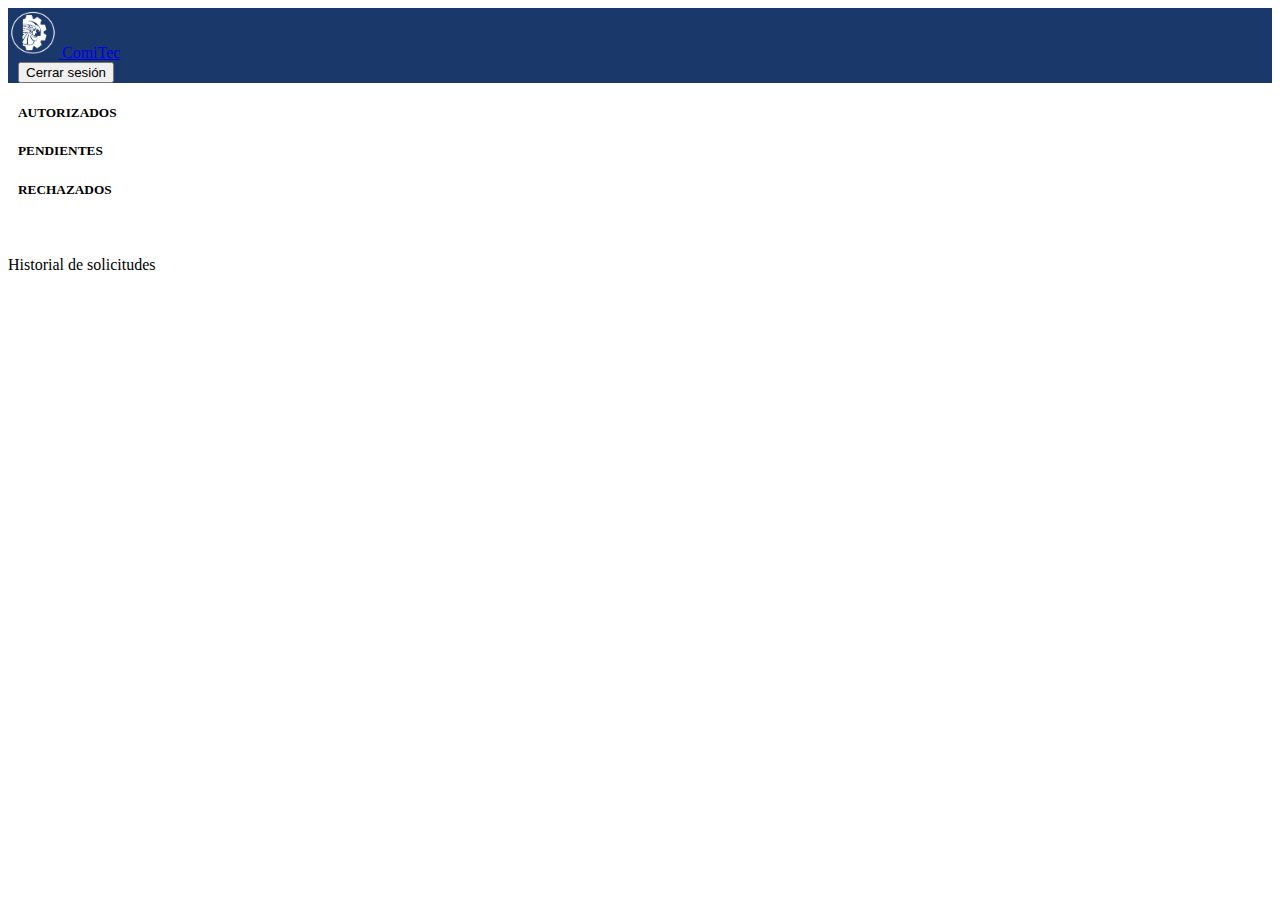
<file: ComiTec/principal_alumno.html>
<!DOCTYPE html>
<html>

<head>
    <meta charset='utf-8'>
    <meta http-equiv='X-UA-Compatible' content='IE=edge'>
    <title>ComiTec</title>

    <link href="https://cdn.jsdelivr.net/npm/bootstrap@5.3.0-alpha3/dist/css/bootstrap.min.css" rel="stylesheet"
        integrity="sha384-KK94CHFLLe+nY2dmCWGMq91rCGa5gtU4mk92HdvYe+M/SXH301p5ILy+dN9+nJOZ" crossorigin="anonymous">
    <script src="https://cdn.jsdelivr.net/npm/bootstrap@5.3.0-alpha3/dist/js/bootstrap.bundle.min.js"
        integrity="sha384-ENjdO4Dr2bkBIFxQpeoTz1HIcje39Wm4jDKdf19U8gI4ddQ3GYNS7NTKfAdVQSZe"
        crossorigin="anonymous"></script>
    <script src="https://cdn.jsdelivr.net/npm/@popperjs/core@2.11.7/dist/umd/popper.min.js"
        integrity="sha384-zYPOMqeu1DAVkHiLqWBUTcbYfZ8osu1Nd6Z89ify25QV9guujx43ITvfi12/QExE"
        crossorigin="anonymous"></script>
    <script src="https://cdn.jsdelivr.net/npm/bootstrap@5.3.0-alpha3/dist/js/bootstrap.min.js"
        integrity="sha384-Y4oOpwW3duJdCWv5ly8SCFYWqFDsfob/3GkgExXKV4idmbt98QcxXYs9UoXAB7BZ"
        crossorigin="anonymous"></script>
    <script src="https://ajax.googleapis.com/ajax/libs/jquery/3.6.4/jquery.min.js"></script>

    <link rel="stylesheet" href="assets/css/estilos.css">
    <script src="assets/js/eventos.js"></script>
    <script src="assets/js/eventos_principall_alumno.js"></script>
</head>

<body>
    <nav class="navbar backgroundNav" data-bs-theme="dark">
        <div class="container-fluid">
            <a class="navbar-brand" href="principal_alumno.html"><img src="assets/img/logo.png" width="50" height="50"> ComiTec</a>
            <div>
                <a class="lblUsuario" id="lblUsuarioLogueado"></a>
                <button id="btnCerrarSesion" type="button" class="btn btn-danger">Cerrar sesión</button>
            </div>

        </div>
    </nav>

    <div class="container text-center">
        <div class="row">
            <div class="col">
                <div id="CardAutorizados" class="sizeCard card cifras text-bg-success">
                    <div class="card-body">
                        <h5 class="card-title">AUTORIZADOS</h5>
                    </div>
                </div>
            </div>
            <div class="col">
                <div id="CardPendientes" class="sizeCard card cifras text-bg-secondary">
                    <div class="card-body">
                        <h5 class="card-title">PENDIENTES</h5>
                    </div>
                </div>
            </div>
            <div class="col">
                <div id="CardRechazados" class="sizeCard card cifras text-bg-danger">
                    <div class="card-body">
                        <h5 class="card-title">RECHAZADOS</h5>
                    </div>
                </div>
            </div>
        </div>
        <div style="padding-top: 20px;">
            <p id="lblTipoSolicitud" style="text-align: left;" class="fs-2">Historial de solicitudes</p>
        </div>

        <div class="container text-center">
            <div id="historialSolicitudes"></div>
            <!--<div class="row">
                <div class="col">
                    <div class="card paddingCard cifras">
                        <div class="card-body leftCard">
                            <img src="assets/img/icono_documento.png" width="30px><h6 class=" card-title">Solicitud de
                            Antonio</h6>
                        </div>
                    </div>
                </div>
            </div>
            <div class="row">
                <div class="col">
                    <div class="card paddingCard cifras">
                        <div class="card-body leftCard">
                            <img src="assets/img/icono_documento.png" width="30px><h6 class=" card-title">Solicitud de
                            Jaime</h6>
                        </div>
                    </div>
                </div>
            </div>
            <div class="row">
                <div class="col">
                    <div class="card paddingCard cifras">
                        <div class="card-body leftCard">
                            <img src="assets/img/icono_documento.png" width="30px><h6 class=" card-title">Solicitud de
                            Paloma</h6>
                        </div>
                    </div>
                </div>
            </div>
            <div class="row">
                <div class="col">
                    <div class="card paddingCard cifras">
                        <div class="card-body leftCard">
                            <img src="assets/img/icono_documento.png" width="30px><h6 class=" card-title">Solicitud de
                            José</h6>
                        </div>
                    </div>
                </div>
            </div>
            <div class="row">
                <div class="col">
                    <div class="card paddingCard cifras">
                        <div class="card-body leftCard">
                            <img src="assets/img/icono_documento.png" width="30px><h6 class=" card-title">Prueba</h6>
                        </div>
                    </div>
                </div>
            </div>
            <div class="row">
                <div class="col">
                    <div class="card paddingCard cifras">
                        <div class="card-body leftCard">
                            <img src="assets/img/icono_documento.png" width="30px><h6 class=" card-title">Prueba</h6>
                        </div>
                    </div>
                </div>
            </div>-->
        </div>

</body>

</html>
</file>
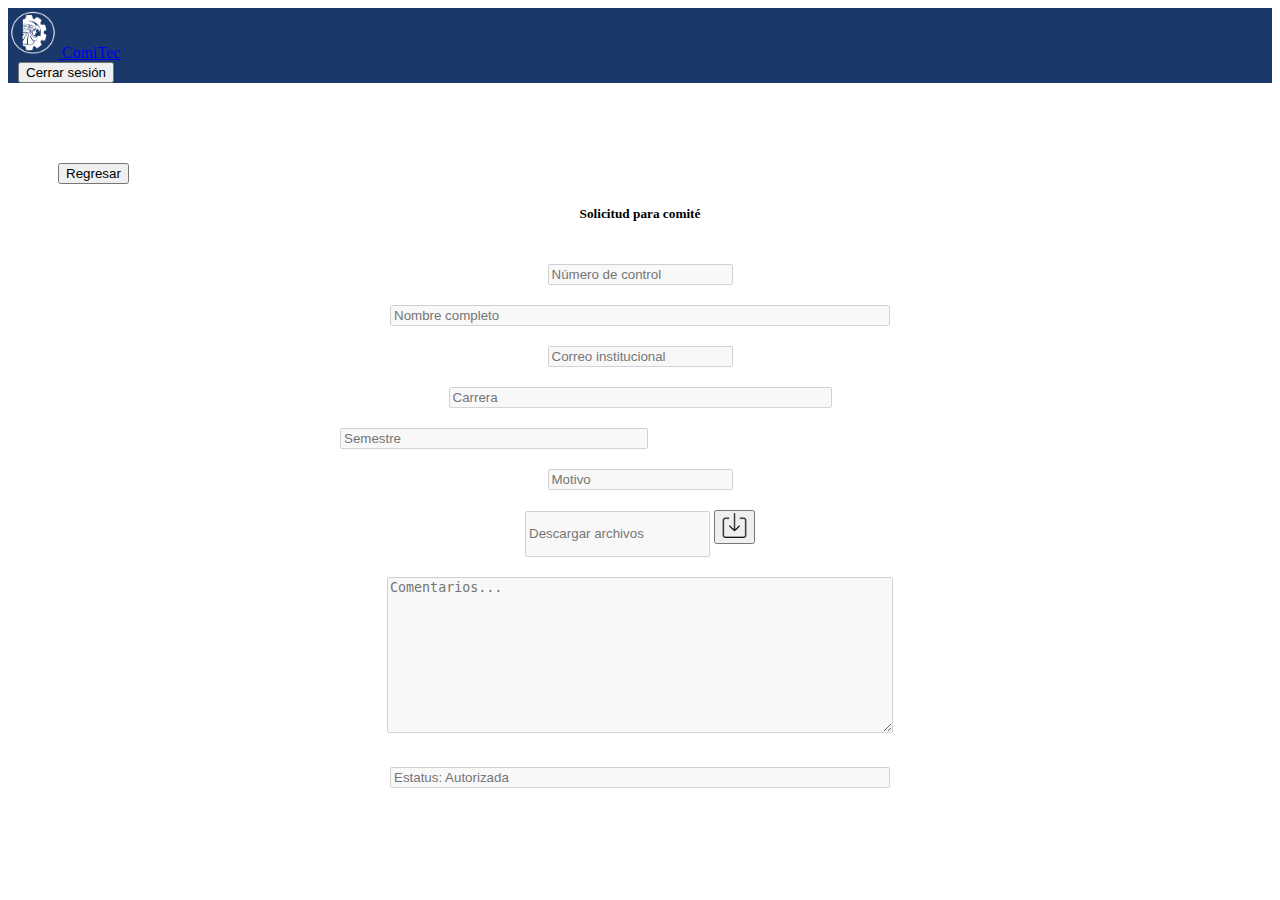
<file: ComiTec/solicitud_alumno_llena.html>
<!DOCTYPE html>
<html>

<head>
    <meta charset='utf-8'>
    <meta http-equiv='X-UA-Compatible' content='IE=edge'>
    <title>ComiTec</title>

    <link href="https://cdn.jsdelivr.net/npm/bootstrap@5.3.0-alpha3/dist/css/bootstrap.min.css" rel="stylesheet"
        integrity="sha384-KK94CHFLLe+nY2dmCWGMq91rCGa5gtU4mk92HdvYe+M/SXH301p5ILy+dN9+nJOZ" crossorigin="anonymous">
    <script src="https://cdn.jsdelivr.net/npm/bootstrap@5.3.0-alpha3/dist/js/bootstrap.bundle.min.js"
        integrity="sha384-ENjdO4Dr2bkBIFxQpeoTz1HIcje39Wm4jDKdf19U8gI4ddQ3GYNS7NTKfAdVQSZe"
        crossorigin="anonymous"></script>
    <script src="https://cdn.jsdelivr.net/npm/@popperjs/core@2.11.7/dist/umd/popper.min.js"
        integrity="sha384-zYPOMqeu1DAVkHiLqWBUTcbYfZ8osu1Nd6Z89ify25QV9guujx43ITvfi12/QExE"
        crossorigin="anonymous"></script>
    <script src="https://cdn.jsdelivr.net/npm/bootstrap@5.3.0-alpha3/dist/js/bootstrap.min.js"
        integrity="sha384-Y4oOpwW3duJdCWv5ly8SCFYWqFDsfob/3GkgExXKV4idmbt98QcxXYs9UoXAB7BZ"
        crossorigin="anonymous"></script>
    <script src="https://ajax.googleapis.com/ajax/libs/jquery/3.6.4/jquery.min.js"></script>

    <link rel="stylesheet" href="assets/css/estilos.css">
    <script src="assets/js/eventos.js"></script>
    <script src="assets/js/eventos_solicitud_alumno.js"></script>
</head>

<body>
    <nav class="navbar backgroundNav" data-bs-theme="dark">
        <div class="container-fluid">
            <a class="navbar-brand" href="#"><img src="assets/img/logo.png" width="50" height="50"> ComiTec</a>
            <div>
                <a class="lblUsuario"></a>
                <button type="button" id="btnCerrarSesion" class="btn btn-danger">Cerrar sesión</button>
            </div>

        </div>
    </nav>

    <div class="container text-center">
        <div class="row" style="margin: 50px;">
            <!--<div class="col">
                <label>Vista rápida</label>
                <img src="assets/img/solicitud_comite_estudiante.png" width="300px" style="text-align: left;">
            </div>-->
            <div class="col">

                <div class="container text-center">
                    <div class="col loginCentro"  style="max-height: 500px;">

                        <div style="text-align: left; padding-top: 30px">
                            <button id="btnRegresarAlumnoPrincipal" style="text-align: left;" type="button" class="btn btn-danger">Regresar</button>
                        </div>

                        <div class="card shadow-lg p-3 bg-body-tertiary rounded" style="width: 600px; ">
                            <div class="card-body ">
                                <h5 class="card-title">Solicitud para comité</h5>
            
                                <form>
                                    <div class="row g-3">
                                        <div class="col-auto" style="padding-top: 20px;">
                                            <input disabled type="text" class="form-control" id="txtNumControl" placeholder="Número de control">
                                        </div>
                                        <div class="col-auto" style="padding-top: 20px;">
                                            <input disabled type="text" style="padding-right: 317px;" id="txtNombreCompleto" class="form-control pr-3"
                                                placeholder="Nombre completo">
                                        </div>
                                    </div>
                                    <div class="row">
                                        <div class="input-group" style="padding-top: 20px;">
                                            <input disabled type="email" class="form-control" id="txtCorreo" placeholder="Correo institucional">
                                        </div>
                                    </div>
            
                                    <div class="row g-2">
                                        <div class="col-auto" style="padding-top: 20px;">
                                            <input disabled type="text" style="padding-right: 200px;" class="form-control pr-3" id="txtCarrera" placeholder="Carrera">
                                        </div>
                                        <div class="col-auto" style="padding-top: 20px; text-align: left;">
                                            <input disabled type="text" style="width: 50%;" maxlength="2" class="form-control pr-3" id="txtSemestre" placeholder="Semestre">
                                        </div>
                                        <div class="row">
                                            <div class="input-group" style="padding-top: 20px;">
                                                <input disabled type="text" class="form-control" id="txtMotivo" placeholder="Motivo">
                                            </div>
                                        </div>
                                    </div>
                                    
                                    <div class="input-group" style="padding-top: 20px;">
                                        <input disabled type="text" class="form-control" style="height: 40px;" placeholder="Descargar archivos">
                                        <span class="input-group-text" style="height: 40px;">
                                            <button type="button" class="btn btn-light">
                                                <img src="assets/img/icono_descargar.png" width="25px">
                                            </button>
                                        </span>
                                      </div>

                                      <div class="col-auto" style="padding-top: 20px;">
                                        <textarea disabled name="" id="" cols="300" rows="10" style="width: 500px;" placeholder="Comentarios..."></textarea>
                                    </div>
                                </form>
            
                                <div style="margin: 30px;">
                                    <input disabled type="text" id="txtEstatus" style="padding-right: 317px;" class="form-control pr-3"
                                    placeholder="Estatus: Autorizada">
                                </div>
                            </div>
                        </div>
                    </div>
                </div>
            </div>
        </div>
    </div>

</body>

</html>
</file>
<file: ComiTec/assets/css/estilos.css>
.cifras{
	transition: all 0.3s;
	background-color: rgb(255, 255, 255);
}

.cifras:hover{
	transform: scale(1.10);
	background-color: cyan;
}

.escalaNuevaSolicitud{
	transition: all 0.3s;
}

.escalaNuevaSolicitud:hover{
	transform: scale(1.10);
}

.paddingCard{
	margin: 2px;
}

.leftCard{
	text-align: left;
}

.backgroundNav{
	background-color: #1b386b;
}

.lblUsuario{
	color: white; padding-right: 10px;
}

.sizeCard{
	width: 15rem; 
	margin: 10px;
}

.sizeLogin{
	width: 450px; 
	margin: 50px;
}

.loginCentro{
	text-align: -webkit-center;
}
.menu{
	display:flex;
	justify-content:space-around;
	background-color:transparent;
}
</file>
